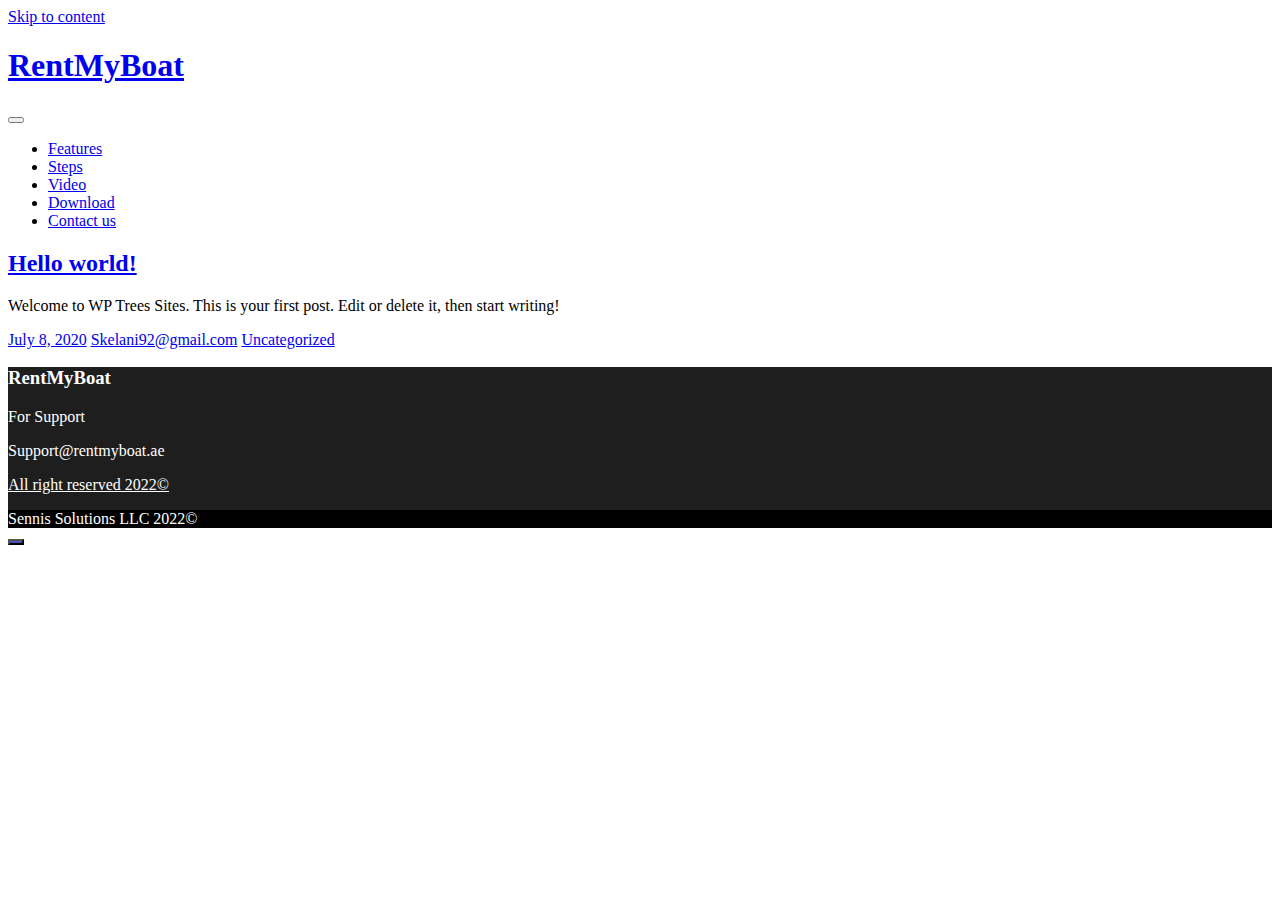
<file: 2020/07/08/index.html>
<!DOCTYPE html>
<html lang="en-US">

<head>
    <meta charset="UTF-8">
    <meta name="viewport" content="width=device-width, initial-scale=1">
    <link rel="profile" href="https://gmpg.org/xfn/11">
	<title>July 8, 2020 &#8211; RentMyBoat</title>
<meta name="robots" content="max-image-preview:large">
<link rel="dns-prefetch" href="//fonts.googleapis.com">
<link rel="dns-prefetch" href="//s.w.org">
<link rel="alternate" type="application/rss+xml" title="RentMyBoat &raquo; Feed" href="https://rentmyboat.ae/feed/">
<link rel="alternate" type="application/rss+xml" title="RentMyBoat &raquo; Comments Feed" href="https://rentmyboat.ae/comments/feed/">
<script type="text/javascript">
window._wpemojiSettings = {"baseUrl":"https:\/\/s.w.org\/images\/core\/emoji\/14.0.0\/72x72\/","ext":".png","svgUrl":"https:\/\/s.w.org\/images\/core\/emoji\/14.0.0\/svg\/","svgExt":".svg","source":{"concatemoji":"https:\/\/rentmyboat.ae\/wp-includes\/js\/wp-emoji-release.min.js?ver=6.0.3"}};
/*! This file is auto-generated */
!function(e,a,t){var n,r,o,i=a.createElement("canvas"),p=i.getContext&&i.getContext("2d");function s(e,t){var a=String.fromCharCode,e=(p.clearRect(0,0,i.width,i.height),p.fillText(a.apply(this,e),0,0),i.toDataURL());return p.clearRect(0,0,i.width,i.height),p.fillText(a.apply(this,t),0,0),e===i.toDataURL()}function c(e){var t=a.createElement("script");t.src=e,t.defer=t.type="text/javascript",a.getElementsByTagName("head")[0].appendChild(t)}for(o=Array("flag","emoji"),t.supports={everything:!0,everythingExceptFlag:!0},r=0;r<o.length;r++)t.supports[o[r]]=function(e){if(!p||!p.fillText)return!1;switch(p.textBaseline="top",p.font="600 32px Arial",e){case"flag":return s([127987,65039,8205,9895,65039],[127987,65039,8203,9895,65039])?!1:!s([55356,56826,55356,56819],[55356,56826,8203,55356,56819])&&!s([55356,57332,56128,56423,56128,56418,56128,56421,56128,56430,56128,56423,56128,56447],[55356,57332,8203,56128,56423,8203,56128,56418,8203,56128,56421,8203,56128,56430,8203,56128,56423,8203,56128,56447]);case"emoji":return!s([129777,127995,8205,129778,127999],[129777,127995,8203,129778,127999])}return!1}(o[r]),t.supports.everything=t.supports.everything&&t.supports[o[r]],"flag"!==o[r]&&(t.supports.everythingExceptFlag=t.supports.everythingExceptFlag&&t.supports[o[r]]);t.supports.everythingExceptFlag=t.supports.everythingExceptFlag&&!t.supports.flag,t.DOMReady=!1,t.readyCallback=function(){t.DOMReady=!0},t.supports.everything||(n=function(){t.readyCallback()},a.addEventListener?(a.addEventListener("DOMContentLoaded",n,!1),e.addEventListener("load",n,!1)):(e.attachEvent("onload",n),a.attachEvent("onreadystatechange",function(){"complete"===a.readyState&&t.readyCallback()})),(e=t.source||{}).concatemoji?c(e.concatemoji):e.wpemoji&&e.twemoji&&(c(e.twemoji),c(e.wpemoji)))}(window,document,window._wpemojiSettings);
</script>
<style type="text/css">img.wp-smiley,
img.emoji {
	display: inline !important;
	border: none !important;
	box-shadow: none !important;
	height: 1em !important;
	width: 1em !important;
	margin: 0 0.07em !important;
	vertical-align: -0.1em !important;
	background: none !important;
	padding: 0 !important;
}</style>
	<link rel="stylesheet" id="wp-block-library-css" href="https://rentmyboat.ae/wp-includes/css/dist/block-library/style.min.css?ver=6.0.3" type="text/css" media="all">
<style id="global-styles-inline-css" type="text/css">body{--wp--preset--color--black: #000000;--wp--preset--color--cyan-bluish-gray: #abb8c3;--wp--preset--color--white: #ffffff;--wp--preset--color--pale-pink: #f78da7;--wp--preset--color--vivid-red: #cf2e2e;--wp--preset--color--luminous-vivid-orange: #ff6900;--wp--preset--color--luminous-vivid-amber: #fcb900;--wp--preset--color--light-green-cyan: #7bdcb5;--wp--preset--color--vivid-green-cyan: #00d084;--wp--preset--color--pale-cyan-blue: #8ed1fc;--wp--preset--color--vivid-cyan-blue: #0693e3;--wp--preset--color--vivid-purple: #9b51e0;--wp--preset--gradient--vivid-cyan-blue-to-vivid-purple: linear-gradient(135deg,rgba(6,147,227,1) 0%,rgb(155,81,224) 100%);--wp--preset--gradient--light-green-cyan-to-vivid-green-cyan: linear-gradient(135deg,rgb(122,220,180) 0%,rgb(0,208,130) 100%);--wp--preset--gradient--luminous-vivid-amber-to-luminous-vivid-orange: linear-gradient(135deg,rgba(252,185,0,1) 0%,rgba(255,105,0,1) 100%);--wp--preset--gradient--luminous-vivid-orange-to-vivid-red: linear-gradient(135deg,rgba(255,105,0,1) 0%,rgb(207,46,46) 100%);--wp--preset--gradient--very-light-gray-to-cyan-bluish-gray: linear-gradient(135deg,rgb(238,238,238) 0%,rgb(169,184,195) 100%);--wp--preset--gradient--cool-to-warm-spectrum: linear-gradient(135deg,rgb(74,234,220) 0%,rgb(151,120,209) 20%,rgb(207,42,186) 40%,rgb(238,44,130) 60%,rgb(251,105,98) 80%,rgb(254,248,76) 100%);--wp--preset--gradient--blush-light-purple: linear-gradient(135deg,rgb(255,206,236) 0%,rgb(152,150,240) 100%);--wp--preset--gradient--blush-bordeaux: linear-gradient(135deg,rgb(254,205,165) 0%,rgb(254,45,45) 50%,rgb(107,0,62) 100%);--wp--preset--gradient--luminous-dusk: linear-gradient(135deg,rgb(255,203,112) 0%,rgb(199,81,192) 50%,rgb(65,88,208) 100%);--wp--preset--gradient--pale-ocean: linear-gradient(135deg,rgb(255,245,203) 0%,rgb(182,227,212) 50%,rgb(51,167,181) 100%);--wp--preset--gradient--electric-grass: linear-gradient(135deg,rgb(202,248,128) 0%,rgb(113,206,126) 100%);--wp--preset--gradient--midnight: linear-gradient(135deg,rgb(2,3,129) 0%,rgb(40,116,252) 100%);--wp--preset--duotone--dark-grayscale: url('#wp-duotone-dark-grayscale');--wp--preset--duotone--grayscale: url('#wp-duotone-grayscale');--wp--preset--duotone--purple-yellow: url('#wp-duotone-purple-yellow');--wp--preset--duotone--blue-red: url('#wp-duotone-blue-red');--wp--preset--duotone--midnight: url('#wp-duotone-midnight');--wp--preset--duotone--magenta-yellow: url('#wp-duotone-magenta-yellow');--wp--preset--duotone--purple-green: url('#wp-duotone-purple-green');--wp--preset--duotone--blue-orange: url('#wp-duotone-blue-orange');--wp--preset--font-size--small: 13px;--wp--preset--font-size--medium: 20px;--wp--preset--font-size--large: 36px;--wp--preset--font-size--x-large: 42px;}.has-black-color{color: var(--wp--preset--color--black) !important;}.has-cyan-bluish-gray-color{color: var(--wp--preset--color--cyan-bluish-gray) !important;}.has-white-color{color: var(--wp--preset--color--white) !important;}.has-pale-pink-color{color: var(--wp--preset--color--pale-pink) !important;}.has-vivid-red-color{color: var(--wp--preset--color--vivid-red) !important;}.has-luminous-vivid-orange-color{color: var(--wp--preset--color--luminous-vivid-orange) !important;}.has-luminous-vivid-amber-color{color: var(--wp--preset--color--luminous-vivid-amber) !important;}.has-light-green-cyan-color{color: var(--wp--preset--color--light-green-cyan) !important;}.has-vivid-green-cyan-color{color: var(--wp--preset--color--vivid-green-cyan) !important;}.has-pale-cyan-blue-color{color: var(--wp--preset--color--pale-cyan-blue) !important;}.has-vivid-cyan-blue-color{color: var(--wp--preset--color--vivid-cyan-blue) !important;}.has-vivid-purple-color{color: var(--wp--preset--color--vivid-purple) !important;}.has-black-background-color{background-color: var(--wp--preset--color--black) !important;}.has-cyan-bluish-gray-background-color{background-color: var(--wp--preset--color--cyan-bluish-gray) !important;}.has-white-background-color{background-color: var(--wp--preset--color--white) !important;}.has-pale-pink-background-color{background-color: var(--wp--preset--color--pale-pink) !important;}.has-vivid-red-background-color{background-color: var(--wp--preset--color--vivid-red) !important;}.has-luminous-vivid-orange-background-color{background-color: var(--wp--preset--color--luminous-vivid-orange) !important;}.has-luminous-vivid-amber-background-color{background-color: var(--wp--preset--color--luminous-vivid-amber) !important;}.has-light-green-cyan-background-color{background-color: var(--wp--preset--color--light-green-cyan) !important;}.has-vivid-green-cyan-background-color{background-color: var(--wp--preset--color--vivid-green-cyan) !important;}.has-pale-cyan-blue-background-color{background-color: var(--wp--preset--color--pale-cyan-blue) !important;}.has-vivid-cyan-blue-background-color{background-color: var(--wp--preset--color--vivid-cyan-blue) !important;}.has-vivid-purple-background-color{background-color: var(--wp--preset--color--vivid-purple) !important;}.has-black-border-color{border-color: var(--wp--preset--color--black) !important;}.has-cyan-bluish-gray-border-color{border-color: var(--wp--preset--color--cyan-bluish-gray) !important;}.has-white-border-color{border-color: var(--wp--preset--color--white) !important;}.has-pale-pink-border-color{border-color: var(--wp--preset--color--pale-pink) !important;}.has-vivid-red-border-color{border-color: var(--wp--preset--color--vivid-red) !important;}.has-luminous-vivid-orange-border-color{border-color: var(--wp--preset--color--luminous-vivid-orange) !important;}.has-luminous-vivid-amber-border-color{border-color: var(--wp--preset--color--luminous-vivid-amber) !important;}.has-light-green-cyan-border-color{border-color: var(--wp--preset--color--light-green-cyan) !important;}.has-vivid-green-cyan-border-color{border-color: var(--wp--preset--color--vivid-green-cyan) !important;}.has-pale-cyan-blue-border-color{border-color: var(--wp--preset--color--pale-cyan-blue) !important;}.has-vivid-cyan-blue-border-color{border-color: var(--wp--preset--color--vivid-cyan-blue) !important;}.has-vivid-purple-border-color{border-color: var(--wp--preset--color--vivid-purple) !important;}.has-vivid-cyan-blue-to-vivid-purple-gradient-background{background: var(--wp--preset--gradient--vivid-cyan-blue-to-vivid-purple) !important;}.has-light-green-cyan-to-vivid-green-cyan-gradient-background{background: var(--wp--preset--gradient--light-green-cyan-to-vivid-green-cyan) !important;}.has-luminous-vivid-amber-to-luminous-vivid-orange-gradient-background{background: var(--wp--preset--gradient--luminous-vivid-amber-to-luminous-vivid-orange) !important;}.has-luminous-vivid-orange-to-vivid-red-gradient-background{background: var(--wp--preset--gradient--luminous-vivid-orange-to-vivid-red) !important;}.has-very-light-gray-to-cyan-bluish-gray-gradient-background{background: var(--wp--preset--gradient--very-light-gray-to-cyan-bluish-gray) !important;}.has-cool-to-warm-spectrum-gradient-background{background: var(--wp--preset--gradient--cool-to-warm-spectrum) !important;}.has-blush-light-purple-gradient-background{background: var(--wp--preset--gradient--blush-light-purple) !important;}.has-blush-bordeaux-gradient-background{background: var(--wp--preset--gradient--blush-bordeaux) !important;}.has-luminous-dusk-gradient-background{background: var(--wp--preset--gradient--luminous-dusk) !important;}.has-pale-ocean-gradient-background{background: var(--wp--preset--gradient--pale-ocean) !important;}.has-electric-grass-gradient-background{background: var(--wp--preset--gradient--electric-grass) !important;}.has-midnight-gradient-background{background: var(--wp--preset--gradient--midnight) !important;}.has-small-font-size{font-size: var(--wp--preset--font-size--small) !important;}.has-medium-font-size{font-size: var(--wp--preset--font-size--medium) !important;}.has-large-font-size{font-size: var(--wp--preset--font-size--large) !important;}.has-x-large-font-size{font-size: var(--wp--preset--font-size--x-large) !important;}</style>
<link rel="stylesheet" id="contact-form-7-css" href="https://rentmyboat.ae/wp-content/plugins/contact-form-7/includes/css/styles.css?ver=5.6.4" type="text/css" media="all">
<link rel="stylesheet" id="bootstrap-css" href="https://rentmyboat.ae/wp-content/themes/primaapp/assets/css/bootstrap.min.css?ver=4.3.1" type="text/css" media="all">
<link rel="stylesheet" id="fontawesome-css" href="https://rentmyboat.ae/wp-content/themes/primaapp/assets/css/font-awesome.min.css?ver=6.0.3" type="text/css" media="all">
<link rel="stylesheet" id="primaapp-fonts-css" href="https://fonts.googleapis.com/css2?family=Poppins%3Awght%40400%3B700%3B800%3B900&#038;display=swap&#038;ver=6.0.3" type="text/css" media="all">
<link rel="stylesheet" id="primaapp-style-css" href="https://rentmyboat.ae/wp-content/themes/primaapp/style.css?ver=1.0" type="text/css" media="all">
<script type="text/javascript" src="https://rentmyboat.ae/wp-includes/js/jquery/jquery.min.js?ver=3.6.0" id="jquery-core-js"></script>
<script type="text/javascript" src="https://rentmyboat.ae/wp-includes/js/jquery/jquery-migrate.min.js?ver=3.3.2" id="jquery-migrate-js"></script>
<link rel="https://api.w.org/" href="https://rentmyboat.ae/wp-json/">
<link rel="EditURI" type="application/rsd+xml" title="RSD" href="https://rentmyboat.ae/xmlrpc.php?rsd">
<link rel="wlwmanifest" type="application/wlwmanifest+xml" href="https://rentmyboat.ae/wp-includes/wlwmanifest.xml"> 
<meta name="generator" content="WordPress 6.0.3">

    <style>.site-header .main-navigation a,
        .site-header.scrolled .main-navigation a ,
        .site-header .menu-toggle.btn {
            color:         }

        #content.site-content .elementor-button-link {
            background-color: #4054b2;
        }

        #content.site-content article .entry-header a:hover,
        #content.site-content article .entry-footer a:hover {
            color: #4054b2        }

        .navbar-nav .nav-item a:not(.dropdown-toggle):hover:after,
        .navbar-nav .nav-item a:not(.dropdown-toggle):focus:after {
            background-color: #4054b2;
        }

        #spec-section .icon span {
            border-bottom: 5px solid #4054b2;
        }

        .video .video-box a .icon:before {
            background-color: rgba(64,84,178,0.7)        }

        .video .video-box a .icon i {
            background-color: rgba(64,84,178,1)        }

        #contact-section h2:after {
            background-color: #4054b2;
        }


        .wpcf7-submit {
            background-color: #4054b2;
        }

        body.error404 .site-content {
            background-color: #4054b2;
        }

        footer.site-footer {
            background-color: #1e1e1e;
        }

        .comment-form .submit {
            background-color: #4054b2;
        }
        footer.site-footer,
        footer.site-footer a{
            color: #ffffff;
        }



        footer.site-footer .site-info {
            background-color: #000000;
        }

        #backToTop {
            background-color: #4054b2;
        }</style>
<link rel="icon" href="https://rentmyboat.ae/wp-content/uploads/2022/10/LOGO-RENT-MY-BOAT-Copy-150x150.png" sizes="32x32">
<link rel="icon" href="https://rentmyboat.ae/wp-content/uploads/2022/10/LOGO-RENT-MY-BOAT-Copy-300x300.png" sizes="192x192">
<link rel="apple-touch-icon" href="https://rentmyboat.ae/wp-content/uploads/2022/10/LOGO-RENT-MY-BOAT-Copy-300x300.png">
<meta name="msapplication-TileImage" content="https://rentmyboat.ae/wp-content/uploads/2022/10/LOGO-RENT-MY-BOAT-Copy-300x300.png">

</head>

<body class="archive date hfeed no-sidebar elementor-default elementor-kit-7">
<svg xmlns="http://www.w3.org/2000/svg" viewbox="0 0 0 0" width="0" height="0" focusable="false" role="none" style="visibility: hidden; position: absolute; left: -9999px; overflow: hidden;"><defs><filter id="wp-duotone-dark-grayscale"><fecolormatrix color-interpolation-filters="sRGB" type="matrix" values=" .299 .587 .114 0 0 .299 .587 .114 0 0 .299 .587 .114 0 0 .299 .587 .114 0 0 "></fecolormatrix><fecomponenttransfer color-interpolation-filters="sRGB"><fefuncr type="table" tablevalues="0 0.49803921568627"></fefuncr><fefuncg type="table" tablevalues="0 0.49803921568627"></fefuncg><fefuncb type="table" tablevalues="0 0.49803921568627"></fefuncb><fefunca type="table" tablevalues="1 1"></fefunca></fecomponenttransfer><fecomposite in2="SourceGraphic" operator="in"></fecomposite></filter></defs></svg><svg xmlns="http://www.w3.org/2000/svg" viewbox="0 0 0 0" width="0" height="0" focusable="false" role="none" style="visibility: hidden; position: absolute; left: -9999px; overflow: hidden;"><defs><filter id="wp-duotone-grayscale"><fecolormatrix color-interpolation-filters="sRGB" type="matrix" values=" .299 .587 .114 0 0 .299 .587 .114 0 0 .299 .587 .114 0 0 .299 .587 .114 0 0 "></fecolormatrix><fecomponenttransfer color-interpolation-filters="sRGB"><fefuncr type="table" tablevalues="0 1"></fefuncr><fefuncg type="table" tablevalues="0 1"></fefuncg><fefuncb type="table" tablevalues="0 1"></fefuncb><fefunca type="table" tablevalues="1 1"></fefunca></fecomponenttransfer><fecomposite in2="SourceGraphic" operator="in"></fecomposite></filter></defs></svg><svg xmlns="http://www.w3.org/2000/svg" viewbox="0 0 0 0" width="0" height="0" focusable="false" role="none" style="visibility: hidden; position: absolute; left: -9999px; overflow: hidden;"><defs><filter id="wp-duotone-purple-yellow"><fecolormatrix color-interpolation-filters="sRGB" type="matrix" values=" .299 .587 .114 0 0 .299 .587 .114 0 0 .299 .587 .114 0 0 .299 .587 .114 0 0 "></fecolormatrix><fecomponenttransfer color-interpolation-filters="sRGB"><fefuncr type="table" tablevalues="0.54901960784314 0.98823529411765"></fefuncr><fefuncg type="table" tablevalues="0 1"></fefuncg><fefuncb type="table" tablevalues="0.71764705882353 0.25490196078431"></fefuncb><fefunca type="table" tablevalues="1 1"></fefunca></fecomponenttransfer><fecomposite in2="SourceGraphic" operator="in"></fecomposite></filter></defs></svg><svg xmlns="http://www.w3.org/2000/svg" viewbox="0 0 0 0" width="0" height="0" focusable="false" role="none" style="visibility: hidden; position: absolute; left: -9999px; overflow: hidden;"><defs><filter id="wp-duotone-blue-red"><fecolormatrix color-interpolation-filters="sRGB" type="matrix" values=" .299 .587 .114 0 0 .299 .587 .114 0 0 .299 .587 .114 0 0 .299 .587 .114 0 0 "></fecolormatrix><fecomponenttransfer color-interpolation-filters="sRGB"><fefuncr type="table" tablevalues="0 1"></fefuncr><fefuncg type="table" tablevalues="0 0.27843137254902"></fefuncg><fefuncb type="table" tablevalues="0.5921568627451 0.27843137254902"></fefuncb><fefunca type="table" tablevalues="1 1"></fefunca></fecomponenttransfer><fecomposite in2="SourceGraphic" operator="in"></fecomposite></filter></defs></svg><svg xmlns="http://www.w3.org/2000/svg" viewbox="0 0 0 0" width="0" height="0" focusable="false" role="none" style="visibility: hidden; position: absolute; left: -9999px; overflow: hidden;"><defs><filter id="wp-duotone-midnight"><fecolormatrix color-interpolation-filters="sRGB" type="matrix" values=" .299 .587 .114 0 0 .299 .587 .114 0 0 .299 .587 .114 0 0 .299 .587 .114 0 0 "></fecolormatrix><fecomponenttransfer color-interpolation-filters="sRGB"><fefuncr type="table" tablevalues="0 0"></fefuncr><fefuncg type="table" tablevalues="0 0.64705882352941"></fefuncg><fefuncb type="table" tablevalues="0 1"></fefuncb><fefunca type="table" tablevalues="1 1"></fefunca></fecomponenttransfer><fecomposite in2="SourceGraphic" operator="in"></fecomposite></filter></defs></svg><svg xmlns="http://www.w3.org/2000/svg" viewbox="0 0 0 0" width="0" height="0" focusable="false" role="none" style="visibility: hidden; position: absolute; left: -9999px; overflow: hidden;"><defs><filter id="wp-duotone-magenta-yellow"><fecolormatrix color-interpolation-filters="sRGB" type="matrix" values=" .299 .587 .114 0 0 .299 .587 .114 0 0 .299 .587 .114 0 0 .299 .587 .114 0 0 "></fecolormatrix><fecomponenttransfer color-interpolation-filters="sRGB"><fefuncr type="table" tablevalues="0.78039215686275 1"></fefuncr><fefuncg type="table" tablevalues="0 0.94901960784314"></fefuncg><fefuncb type="table" tablevalues="0.35294117647059 0.47058823529412"></fefuncb><fefunca type="table" tablevalues="1 1"></fefunca></fecomponenttransfer><fecomposite in2="SourceGraphic" operator="in"></fecomposite></filter></defs></svg><svg xmlns="http://www.w3.org/2000/svg" viewbox="0 0 0 0" width="0" height="0" focusable="false" role="none" style="visibility: hidden; position: absolute; left: -9999px; overflow: hidden;"><defs><filter id="wp-duotone-purple-green"><fecolormatrix color-interpolation-filters="sRGB" type="matrix" values=" .299 .587 .114 0 0 .299 .587 .114 0 0 .299 .587 .114 0 0 .299 .587 .114 0 0 "></fecolormatrix><fecomponenttransfer color-interpolation-filters="sRGB"><fefuncr type="table" tablevalues="0.65098039215686 0.40392156862745"></fefuncr><fefuncg type="table" tablevalues="0 1"></fefuncg><fefuncb type="table" tablevalues="0.44705882352941 0.4"></fefuncb><fefunca type="table" tablevalues="1 1"></fefunca></fecomponenttransfer><fecomposite in2="SourceGraphic" operator="in"></fecomposite></filter></defs></svg><svg xmlns="http://www.w3.org/2000/svg" viewbox="0 0 0 0" width="0" height="0" focusable="false" role="none" style="visibility: hidden; position: absolute; left: -9999px; overflow: hidden;"><defs><filter id="wp-duotone-blue-orange"><fecolormatrix color-interpolation-filters="sRGB" type="matrix" values=" .299 .587 .114 0 0 .299 .587 .114 0 0 .299 .587 .114 0 0 .299 .587 .114 0 0 "></fecolormatrix><fecomponenttransfer color-interpolation-filters="sRGB"><fefuncr type="table" tablevalues="0.098039215686275 1"></fefuncr><fefuncg type="table" tablevalues="0 0.66274509803922"></fefuncg><fefuncb type="table" tablevalues="0.84705882352941 0.41960784313725"></fefuncb><fefunca type="table" tablevalues="1 1"></fefunca></fecomponenttransfer><fecomposite in2="SourceGraphic" operator="in"></fecomposite></filter></defs></svg><div id="page" class="site">
    <a class="skip-link screen-reader-text" href="#content">Skip to content</a>
    <header id="masthead" class="site-header">
        <div class="container">
            <div class="row">
                <div class="col-md-4 col-9">
                    <div class="site-branding">
                        <h1 class="site-title">
                            <a href="https://rentmyboat.ae/" rel="home">
								RentMyBoat                            </a>
                        </h1>
						                    </div>
<!-- .site-branding -->
                </div>
                <div class="col-md-8 col-3 justify-content-end">
                    <nav id="site-navigation" class="main-navigation">
                        <button class="menu-toggle btn" aria-controls="primary-menu" aria-expanded="false">
                            <i class="fa fa-bars" aria-hidden="true"></i>
                        </button>
						<div class="menu-menu-1-container"><ul id="primary-menu" class="menu">
<li id="menu-item-34" class="menu-item menu-item-type-custom menu-item-object-custom menu-item-34"><a href="https://rentmyboat.ae/#spec-section">Features</a></li>
<li id="menu-item-35" class="menu-item menu-item-type-custom menu-item-object-custom menu-item-35"><a href="https://rentmyboat.ae/#steps-section">Steps</a></li>
<li id="menu-item-36" class="menu-item menu-item-type-custom menu-item-object-custom menu-item-36"><a href="https://rentmyboat.ae/#video-section">Video</a></li>
<li id="menu-item-37" class="menu-item menu-item-type-custom menu-item-object-custom menu-item-37"><a href="https://rentmyboat.ae/#download-section">Download</a></li>
<li id="menu-item-38" class="menu-item menu-item-type-custom menu-item-object-custom menu-item-38"><a href="https://rentmyboat.ae/#contact-section">Contact us</a></li>
</ul></div>                    </nav><!-- #site-navigation -->
                </div>
            </div>
        </div>
    </header><!-- #masthead -->

    <div id="content" class="site-content">
    <div id="primary" class="content-area">
        <main id="main" class="site-main">
            <div class="container">
                <div class="row">
                    <div class="col-md-8 offset-md-2">

                        
<article id="post-156" class="post-156 post type-post status-publish format-standard hentry category-uncategorized">
	<header class="entry-header">
		<h2 class="entry-title"><a href="https://rentmyboat.ae/hello-world-2/" rel="bookmark">Hello world!</a></h2>	</header><!-- .entry-header -->

		<div class="entry-content">
		<p>Welcome to WP Trees Sites. This is your first post. Edit or delete it, then start writing!</p>
	</div>
<!-- .entry-content -->

	<footer class="entry-footer">
		<span class="posted-on"><i class="fa fa-calendar" aria-hidden="true"></i> <a href="https://rentmyboat.ae/2020/07/08/" rel="bookmark"><time class="entry-date published updated" datetime="2020-07-08T10:19:18+04:00">July 8, 2020</time></a></span><span class="byline"> <i class="fa fa-user" aria-hidden="true"></i> <span class="author vcard"><a class="url fn n" href="https://rentmyboat.ae/author/skelani92gmail-com/">Skelani92@gmail.com</a></span></span><span class="cat-links"><i class="fa fa-archive" aria-hidden="true"></i> <a href="https://rentmyboat.ae/category/uncategorized/" rel="category tag">Uncategorized</a></span>	</footer><!-- .entry-footer -->
</article><!-- #post-156 -->                    </div>
                </div>
            </div>
        </main><!-- #main -->
    </div>
<!-- #primary -->


</div>
<!-- #content -->


<footer id="colophon" class="site-footer">
	<div class="container">
		<div class="main-footer-container">
			<div class="row justify-content-between">
				<div class="col-md-6">
																<h3 class="logo-text">RentMyBoat						</h3>
														</div>
				<div class="col-md-6">
					<div class="footer-details-container">
						For Support                        						<p>
							<a>Support@rentmyboat.ae</a>
						</p>
                        						<p>
							<a href="https://sennissolutions.ae/">All right reserved 2022©</a>
						</p>
                        					</div>
				</div>
			</div>
		</div>
	</div>
	<div class="site-info">
		<div class="container">
			<div class="row">
				<div class="col-md-12 text-center">
					Sennis Solutions LLC 2022©				</div>
			</div>
		</div>
	</div>
<!-- .site-info -->
</footer><!-- #colophon -->
</div>
<!-- #page -->

<script type="text/javascript" src="https://rentmyboat.ae/wp-content/plugins/contact-form-7/includes/swv/js/index.js?ver=5.6.4" id="swv-js"></script>
<script type="text/javascript" id="contact-form-7-js-extra">
/* <![CDATA[ */
var wpcf7 = {"api":{"root":"https:\/\/rentmyboat.ae\/wp-json\/","namespace":"contact-form-7\/v1"}};
/* ]]> */
</script>
<script type="text/javascript" src="https://rentmyboat.ae/wp-content/plugins/contact-form-7/includes/js/index.js?ver=5.6.4" id="contact-form-7-js"></script>
<script type="text/javascript" src="https://rentmyboat.ae/wp-content/themes/primaapp/assets/js/bootstrap.min.js?ver=4.3.1" id="bootstrap-js-js"></script>
<script type="text/javascript" src="https://rentmyboat.ae/wp-content/themes/primaapp/assets/js/navigation.js?ver=1.0" id="navigation-js"></script>
<script type="text/javascript" src="https://rentmyboat.ae/wp-content/themes/primaapp/assets/js/primaapp.js?ver=1.0" id="primaapp-js"></script>
<button id="backToTop" title="Go to top"><i class="fa fa-caret-up"></i>
</button>

</body>

</html>
</file>
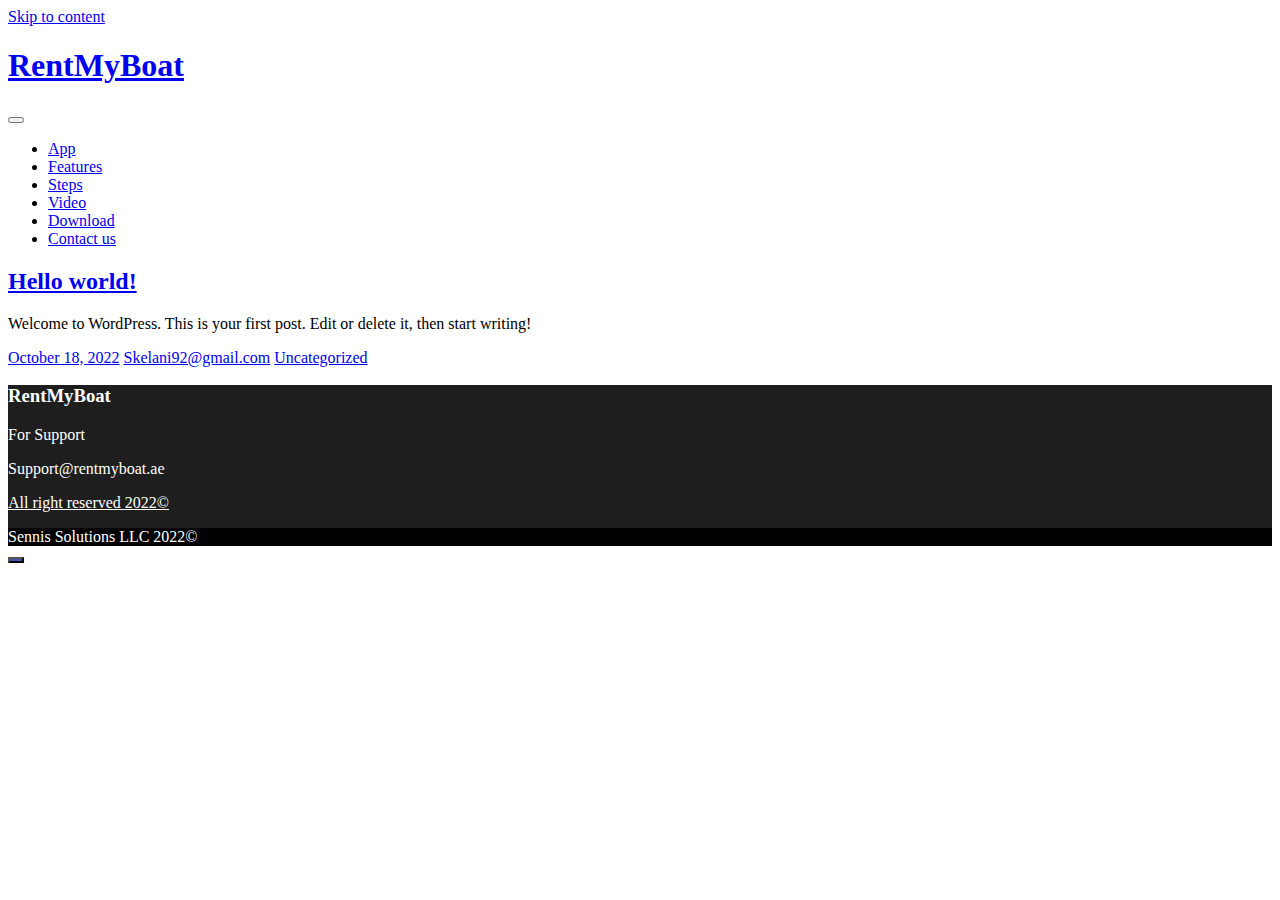
<file: 2022/10/18/index.html>
<!DOCTYPE html>
<html lang="en-US">

<head>
    <meta charset="UTF-8">
    <meta name="viewport" content="width=device-width, initial-scale=1">
    <link rel="profile" href="https://gmpg.org/xfn/11">
	<title>October 18, 2022 &#8211; RentMyBoat</title>
<meta name="robots" content="max-image-preview:large">
<link rel="dns-prefetch" href="//fonts.googleapis.com">
<link rel="dns-prefetch" href="//s.w.org">
<link rel="alternate" type="application/rss+xml" title="RentMyBoat &raquo; Feed" href="https://rentmyboat.ae/feed/">
<link rel="alternate" type="application/rss+xml" title="RentMyBoat &raquo; Comments Feed" href="https://rentmyboat.ae/comments/feed/">
<script type="text/javascript">
window._wpemojiSettings = {"baseUrl":"https:\/\/s.w.org\/images\/core\/emoji\/14.0.0\/72x72\/","ext":".png","svgUrl":"https:\/\/s.w.org\/images\/core\/emoji\/14.0.0\/svg\/","svgExt":".svg","source":{"concatemoji":"https:\/\/rentmyboat.ae\/wp-includes\/js\/wp-emoji-release.min.js?ver=6.0.3"}};
/*! This file is auto-generated */
!function(e,a,t){var n,r,o,i=a.createElement("canvas"),p=i.getContext&&i.getContext("2d");function s(e,t){var a=String.fromCharCode,e=(p.clearRect(0,0,i.width,i.height),p.fillText(a.apply(this,e),0,0),i.toDataURL());return p.clearRect(0,0,i.width,i.height),p.fillText(a.apply(this,t),0,0),e===i.toDataURL()}function c(e){var t=a.createElement("script");t.src=e,t.defer=t.type="text/javascript",a.getElementsByTagName("head")[0].appendChild(t)}for(o=Array("flag","emoji"),t.supports={everything:!0,everythingExceptFlag:!0},r=0;r<o.length;r++)t.supports[o[r]]=function(e){if(!p||!p.fillText)return!1;switch(p.textBaseline="top",p.font="600 32px Arial",e){case"flag":return s([127987,65039,8205,9895,65039],[127987,65039,8203,9895,65039])?!1:!s([55356,56826,55356,56819],[55356,56826,8203,55356,56819])&&!s([55356,57332,56128,56423,56128,56418,56128,56421,56128,56430,56128,56423,56128,56447],[55356,57332,8203,56128,56423,8203,56128,56418,8203,56128,56421,8203,56128,56430,8203,56128,56423,8203,56128,56447]);case"emoji":return!s([129777,127995,8205,129778,127999],[129777,127995,8203,129778,127999])}return!1}(o[r]),t.supports.everything=t.supports.everything&&t.supports[o[r]],"flag"!==o[r]&&(t.supports.everythingExceptFlag=t.supports.everythingExceptFlag&&t.supports[o[r]]);t.supports.everythingExceptFlag=t.supports.everythingExceptFlag&&!t.supports.flag,t.DOMReady=!1,t.readyCallback=function(){t.DOMReady=!0},t.supports.everything||(n=function(){t.readyCallback()},a.addEventListener?(a.addEventListener("DOMContentLoaded",n,!1),e.addEventListener("load",n,!1)):(e.attachEvent("onload",n),a.attachEvent("onreadystatechange",function(){"complete"===a.readyState&&t.readyCallback()})),(e=t.source||{}).concatemoji?c(e.concatemoji):e.wpemoji&&e.twemoji&&(c(e.twemoji),c(e.wpemoji)))}(window,document,window._wpemojiSettings);
</script>
<style type="text/css">img.wp-smiley,
img.emoji {
	display: inline !important;
	border: none !important;
	box-shadow: none !important;
	height: 1em !important;
	width: 1em !important;
	margin: 0 0.07em !important;
	vertical-align: -0.1em !important;
	background: none !important;
	padding: 0 !important;
}</style>
	<link rel="stylesheet" id="wp-block-library-css" href="https://rentmyboat.ae/wp-includes/css/dist/block-library/style.min.css?ver=6.0.3" type="text/css" media="all">
<style id="global-styles-inline-css" type="text/css">body{--wp--preset--color--black: #000000;--wp--preset--color--cyan-bluish-gray: #abb8c3;--wp--preset--color--white: #ffffff;--wp--preset--color--pale-pink: #f78da7;--wp--preset--color--vivid-red: #cf2e2e;--wp--preset--color--luminous-vivid-orange: #ff6900;--wp--preset--color--luminous-vivid-amber: #fcb900;--wp--preset--color--light-green-cyan: #7bdcb5;--wp--preset--color--vivid-green-cyan: #00d084;--wp--preset--color--pale-cyan-blue: #8ed1fc;--wp--preset--color--vivid-cyan-blue: #0693e3;--wp--preset--color--vivid-purple: #9b51e0;--wp--preset--gradient--vivid-cyan-blue-to-vivid-purple: linear-gradient(135deg,rgba(6,147,227,1) 0%,rgb(155,81,224) 100%);--wp--preset--gradient--light-green-cyan-to-vivid-green-cyan: linear-gradient(135deg,rgb(122,220,180) 0%,rgb(0,208,130) 100%);--wp--preset--gradient--luminous-vivid-amber-to-luminous-vivid-orange: linear-gradient(135deg,rgba(252,185,0,1) 0%,rgba(255,105,0,1) 100%);--wp--preset--gradient--luminous-vivid-orange-to-vivid-red: linear-gradient(135deg,rgba(255,105,0,1) 0%,rgb(207,46,46) 100%);--wp--preset--gradient--very-light-gray-to-cyan-bluish-gray: linear-gradient(135deg,rgb(238,238,238) 0%,rgb(169,184,195) 100%);--wp--preset--gradient--cool-to-warm-spectrum: linear-gradient(135deg,rgb(74,234,220) 0%,rgb(151,120,209) 20%,rgb(207,42,186) 40%,rgb(238,44,130) 60%,rgb(251,105,98) 80%,rgb(254,248,76) 100%);--wp--preset--gradient--blush-light-purple: linear-gradient(135deg,rgb(255,206,236) 0%,rgb(152,150,240) 100%);--wp--preset--gradient--blush-bordeaux: linear-gradient(135deg,rgb(254,205,165) 0%,rgb(254,45,45) 50%,rgb(107,0,62) 100%);--wp--preset--gradient--luminous-dusk: linear-gradient(135deg,rgb(255,203,112) 0%,rgb(199,81,192) 50%,rgb(65,88,208) 100%);--wp--preset--gradient--pale-ocean: linear-gradient(135deg,rgb(255,245,203) 0%,rgb(182,227,212) 50%,rgb(51,167,181) 100%);--wp--preset--gradient--electric-grass: linear-gradient(135deg,rgb(202,248,128) 0%,rgb(113,206,126) 100%);--wp--preset--gradient--midnight: linear-gradient(135deg,rgb(2,3,129) 0%,rgb(40,116,252) 100%);--wp--preset--duotone--dark-grayscale: url('#wp-duotone-dark-grayscale');--wp--preset--duotone--grayscale: url('#wp-duotone-grayscale');--wp--preset--duotone--purple-yellow: url('#wp-duotone-purple-yellow');--wp--preset--duotone--blue-red: url('#wp-duotone-blue-red');--wp--preset--duotone--midnight: url('#wp-duotone-midnight');--wp--preset--duotone--magenta-yellow: url('#wp-duotone-magenta-yellow');--wp--preset--duotone--purple-green: url('#wp-duotone-purple-green');--wp--preset--duotone--blue-orange: url('#wp-duotone-blue-orange');--wp--preset--font-size--small: 13px;--wp--preset--font-size--medium: 20px;--wp--preset--font-size--large: 36px;--wp--preset--font-size--x-large: 42px;}.has-black-color{color: var(--wp--preset--color--black) !important;}.has-cyan-bluish-gray-color{color: var(--wp--preset--color--cyan-bluish-gray) !important;}.has-white-color{color: var(--wp--preset--color--white) !important;}.has-pale-pink-color{color: var(--wp--preset--color--pale-pink) !important;}.has-vivid-red-color{color: var(--wp--preset--color--vivid-red) !important;}.has-luminous-vivid-orange-color{color: var(--wp--preset--color--luminous-vivid-orange) !important;}.has-luminous-vivid-amber-color{color: var(--wp--preset--color--luminous-vivid-amber) !important;}.has-light-green-cyan-color{color: var(--wp--preset--color--light-green-cyan) !important;}.has-vivid-green-cyan-color{color: var(--wp--preset--color--vivid-green-cyan) !important;}.has-pale-cyan-blue-color{color: var(--wp--preset--color--pale-cyan-blue) !important;}.has-vivid-cyan-blue-color{color: var(--wp--preset--color--vivid-cyan-blue) !important;}.has-vivid-purple-color{color: var(--wp--preset--color--vivid-purple) !important;}.has-black-background-color{background-color: var(--wp--preset--color--black) !important;}.has-cyan-bluish-gray-background-color{background-color: var(--wp--preset--color--cyan-bluish-gray) !important;}.has-white-background-color{background-color: var(--wp--preset--color--white) !important;}.has-pale-pink-background-color{background-color: var(--wp--preset--color--pale-pink) !important;}.has-vivid-red-background-color{background-color: var(--wp--preset--color--vivid-red) !important;}.has-luminous-vivid-orange-background-color{background-color: var(--wp--preset--color--luminous-vivid-orange) !important;}.has-luminous-vivid-amber-background-color{background-color: var(--wp--preset--color--luminous-vivid-amber) !important;}.has-light-green-cyan-background-color{background-color: var(--wp--preset--color--light-green-cyan) !important;}.has-vivid-green-cyan-background-color{background-color: var(--wp--preset--color--vivid-green-cyan) !important;}.has-pale-cyan-blue-background-color{background-color: var(--wp--preset--color--pale-cyan-blue) !important;}.has-vivid-cyan-blue-background-color{background-color: var(--wp--preset--color--vivid-cyan-blue) !important;}.has-vivid-purple-background-color{background-color: var(--wp--preset--color--vivid-purple) !important;}.has-black-border-color{border-color: var(--wp--preset--color--black) !important;}.has-cyan-bluish-gray-border-color{border-color: var(--wp--preset--color--cyan-bluish-gray) !important;}.has-white-border-color{border-color: var(--wp--preset--color--white) !important;}.has-pale-pink-border-color{border-color: var(--wp--preset--color--pale-pink) !important;}.has-vivid-red-border-color{border-color: var(--wp--preset--color--vivid-red) !important;}.has-luminous-vivid-orange-border-color{border-color: var(--wp--preset--color--luminous-vivid-orange) !important;}.has-luminous-vivid-amber-border-color{border-color: var(--wp--preset--color--luminous-vivid-amber) !important;}.has-light-green-cyan-border-color{border-color: var(--wp--preset--color--light-green-cyan) !important;}.has-vivid-green-cyan-border-color{border-color: var(--wp--preset--color--vivid-green-cyan) !important;}.has-pale-cyan-blue-border-color{border-color: var(--wp--preset--color--pale-cyan-blue) !important;}.has-vivid-cyan-blue-border-color{border-color: var(--wp--preset--color--vivid-cyan-blue) !important;}.has-vivid-purple-border-color{border-color: var(--wp--preset--color--vivid-purple) !important;}.has-vivid-cyan-blue-to-vivid-purple-gradient-background{background: var(--wp--preset--gradient--vivid-cyan-blue-to-vivid-purple) !important;}.has-light-green-cyan-to-vivid-green-cyan-gradient-background{background: var(--wp--preset--gradient--light-green-cyan-to-vivid-green-cyan) !important;}.has-luminous-vivid-amber-to-luminous-vivid-orange-gradient-background{background: var(--wp--preset--gradient--luminous-vivid-amber-to-luminous-vivid-orange) !important;}.has-luminous-vivid-orange-to-vivid-red-gradient-background{background: var(--wp--preset--gradient--luminous-vivid-orange-to-vivid-red) !important;}.has-very-light-gray-to-cyan-bluish-gray-gradient-background{background: var(--wp--preset--gradient--very-light-gray-to-cyan-bluish-gray) !important;}.has-cool-to-warm-spectrum-gradient-background{background: var(--wp--preset--gradient--cool-to-warm-spectrum) !important;}.has-blush-light-purple-gradient-background{background: var(--wp--preset--gradient--blush-light-purple) !important;}.has-blush-bordeaux-gradient-background{background: var(--wp--preset--gradient--blush-bordeaux) !important;}.has-luminous-dusk-gradient-background{background: var(--wp--preset--gradient--luminous-dusk) !important;}.has-pale-ocean-gradient-background{background: var(--wp--preset--gradient--pale-ocean) !important;}.has-electric-grass-gradient-background{background: var(--wp--preset--gradient--electric-grass) !important;}.has-midnight-gradient-background{background: var(--wp--preset--gradient--midnight) !important;}.has-small-font-size{font-size: var(--wp--preset--font-size--small) !important;}.has-medium-font-size{font-size: var(--wp--preset--font-size--medium) !important;}.has-large-font-size{font-size: var(--wp--preset--font-size--large) !important;}.has-x-large-font-size{font-size: var(--wp--preset--font-size--x-large) !important;}</style>
<link rel="stylesheet" id="contact-form-7-css" href="https://rentmyboat.ae/wp-content/plugins/contact-form-7/includes/css/styles.css?ver=5.6.4" type="text/css" media="all">
<link rel="stylesheet" id="bootstrap-css" href="https://rentmyboat.ae/wp-content/themes/primaapp/assets/css/bootstrap.min.css?ver=4.3.1" type="text/css" media="all">
<link rel="stylesheet" id="fontawesome-css" href="https://rentmyboat.ae/wp-content/themes/primaapp/assets/css/font-awesome.min.css?ver=6.0.3" type="text/css" media="all">
<link rel="stylesheet" id="primaapp-fonts-css" href="https://fonts.googleapis.com/css2?family=Poppins%3Awght%40400%3B700%3B800%3B900&#038;display=swap&#038;ver=6.0.3" type="text/css" media="all">
<link rel="stylesheet" id="primaapp-style-css" href="https://rentmyboat.ae/wp-content/themes/primaapp/style.css?ver=1.0" type="text/css" media="all">
<script type="text/javascript" src="https://rentmyboat.ae/wp-includes/js/jquery/jquery.min.js?ver=3.6.0" id="jquery-core-js"></script>
<script type="text/javascript" src="https://rentmyboat.ae/wp-includes/js/jquery/jquery-migrate.min.js?ver=3.3.2" id="jquery-migrate-js"></script>
<link rel="https://api.w.org/" href="https://rentmyboat.ae/wp-json/">
<link rel="EditURI" type="application/rsd+xml" title="RSD" href="https://rentmyboat.ae/xmlrpc.php?rsd">
<link rel="wlwmanifest" type="application/wlwmanifest+xml" href="https://rentmyboat.ae/wp-includes/wlwmanifest.xml"> 
<meta name="generator" content="WordPress 6.0.3">

    <style>.site-header .main-navigation a,
        .site-header.scrolled .main-navigation a ,
        .site-header .menu-toggle.btn {
            color:         }

        #content.site-content .elementor-button-link {
            background-color: #4054b2;
        }

        #content.site-content article .entry-header a:hover,
        #content.site-content article .entry-footer a:hover {
            color: #4054b2        }

        .navbar-nav .nav-item a:not(.dropdown-toggle):hover:after,
        .navbar-nav .nav-item a:not(.dropdown-toggle):focus:after {
            background-color: #4054b2;
        }

        #spec-section .icon span {
            border-bottom: 5px solid #4054b2;
        }

        .video .video-box a .icon:before {
            background-color: rgba(64,84,178,0.7)        }

        .video .video-box a .icon i {
            background-color: rgba(64,84,178,1)        }

        #contact-section h2:after {
            background-color: #4054b2;
        }


        .wpcf7-submit {
            background-color: #4054b2;
        }

        body.error404 .site-content {
            background-color: #4054b2;
        }

        footer.site-footer {
            background-color: #1e1e1e;
        }

        .comment-form .submit {
            background-color: #4054b2;
        }
        footer.site-footer,
        footer.site-footer a{
            color: #ffffff;
        }



        footer.site-footer .site-info {
            background-color: #000000;
        }

        #backToTop {
            background-color: #4054b2;
        }</style>
<link rel="icon" href="https://rentmyboat.ae/wp-content/uploads/2022/10/LOGO-RENT-MY-BOAT-Copy-150x150.png" sizes="32x32">
<link rel="icon" href="https://rentmyboat.ae/wp-content/uploads/2022/10/LOGO-RENT-MY-BOAT-Copy-300x300.png" sizes="192x192">
<link rel="apple-touch-icon" href="https://rentmyboat.ae/wp-content/uploads/2022/10/LOGO-RENT-MY-BOAT-Copy-300x300.png">
<meta name="msapplication-TileImage" content="https://rentmyboat.ae/wp-content/uploads/2022/10/LOGO-RENT-MY-BOAT-Copy-300x300.png">

</head>

<body class="archive date hfeed no-sidebar elementor-default elementor-kit-7">
<svg xmlns="http://www.w3.org/2000/svg" viewbox="0 0 0 0" width="0" height="0" focusable="false" role="none" style="visibility: hidden; position: absolute; left: -9999px; overflow: hidden;"><defs><filter id="wp-duotone-dark-grayscale"><fecolormatrix color-interpolation-filters="sRGB" type="matrix" values=" .299 .587 .114 0 0 .299 .587 .114 0 0 .299 .587 .114 0 0 .299 .587 .114 0 0 "></fecolormatrix><fecomponenttransfer color-interpolation-filters="sRGB"><fefuncr type="table" tablevalues="0 0.49803921568627"></fefuncr><fefuncg type="table" tablevalues="0 0.49803921568627"></fefuncg><fefuncb type="table" tablevalues="0 0.49803921568627"></fefuncb><fefunca type="table" tablevalues="1 1"></fefunca></fecomponenttransfer><fecomposite in2="SourceGraphic" operator="in"></fecomposite></filter></defs></svg><svg xmlns="http://www.w3.org/2000/svg" viewbox="0 0 0 0" width="0" height="0" focusable="false" role="none" style="visibility: hidden; position: absolute; left: -9999px; overflow: hidden;"><defs><filter id="wp-duotone-grayscale"><fecolormatrix color-interpolation-filters="sRGB" type="matrix" values=" .299 .587 .114 0 0 .299 .587 .114 0 0 .299 .587 .114 0 0 .299 .587 .114 0 0 "></fecolormatrix><fecomponenttransfer color-interpolation-filters="sRGB"><fefuncr type="table" tablevalues="0 1"></fefuncr><fefuncg type="table" tablevalues="0 1"></fefuncg><fefuncb type="table" tablevalues="0 1"></fefuncb><fefunca type="table" tablevalues="1 1"></fefunca></fecomponenttransfer><fecomposite in2="SourceGraphic" operator="in"></fecomposite></filter></defs></svg><svg xmlns="http://www.w3.org/2000/svg" viewbox="0 0 0 0" width="0" height="0" focusable="false" role="none" style="visibility: hidden; position: absolute; left: -9999px; overflow: hidden;"><defs><filter id="wp-duotone-purple-yellow"><fecolormatrix color-interpolation-filters="sRGB" type="matrix" values=" .299 .587 .114 0 0 .299 .587 .114 0 0 .299 .587 .114 0 0 .299 .587 .114 0 0 "></fecolormatrix><fecomponenttransfer color-interpolation-filters="sRGB"><fefuncr type="table" tablevalues="0.54901960784314 0.98823529411765"></fefuncr><fefuncg type="table" tablevalues="0 1"></fefuncg><fefuncb type="table" tablevalues="0.71764705882353 0.25490196078431"></fefuncb><fefunca type="table" tablevalues="1 1"></fefunca></fecomponenttransfer><fecomposite in2="SourceGraphic" operator="in"></fecomposite></filter></defs></svg><svg xmlns="http://www.w3.org/2000/svg" viewbox="0 0 0 0" width="0" height="0" focusable="false" role="none" style="visibility: hidden; position: absolute; left: -9999px; overflow: hidden;"><defs><filter id="wp-duotone-blue-red"><fecolormatrix color-interpolation-filters="sRGB" type="matrix" values=" .299 .587 .114 0 0 .299 .587 .114 0 0 .299 .587 .114 0 0 .299 .587 .114 0 0 "></fecolormatrix><fecomponenttransfer color-interpolation-filters="sRGB"><fefuncr type="table" tablevalues="0 1"></fefuncr><fefuncg type="table" tablevalues="0 0.27843137254902"></fefuncg><fefuncb type="table" tablevalues="0.5921568627451 0.27843137254902"></fefuncb><fefunca type="table" tablevalues="1 1"></fefunca></fecomponenttransfer><fecomposite in2="SourceGraphic" operator="in"></fecomposite></filter></defs></svg><svg xmlns="http://www.w3.org/2000/svg" viewbox="0 0 0 0" width="0" height="0" focusable="false" role="none" style="visibility: hidden; position: absolute; left: -9999px; overflow: hidden;"><defs><filter id="wp-duotone-midnight"><fecolormatrix color-interpolation-filters="sRGB" type="matrix" values=" .299 .587 .114 0 0 .299 .587 .114 0 0 .299 .587 .114 0 0 .299 .587 .114 0 0 "></fecolormatrix><fecomponenttransfer color-interpolation-filters="sRGB"><fefuncr type="table" tablevalues="0 0"></fefuncr><fefuncg type="table" tablevalues="0 0.64705882352941"></fefuncg><fefuncb type="table" tablevalues="0 1"></fefuncb><fefunca type="table" tablevalues="1 1"></fefunca></fecomponenttransfer><fecomposite in2="SourceGraphic" operator="in"></fecomposite></filter></defs></svg><svg xmlns="http://www.w3.org/2000/svg" viewbox="0 0 0 0" width="0" height="0" focusable="false" role="none" style="visibility: hidden; position: absolute; left: -9999px; overflow: hidden;"><defs><filter id="wp-duotone-magenta-yellow"><fecolormatrix color-interpolation-filters="sRGB" type="matrix" values=" .299 .587 .114 0 0 .299 .587 .114 0 0 .299 .587 .114 0 0 .299 .587 .114 0 0 "></fecolormatrix><fecomponenttransfer color-interpolation-filters="sRGB"><fefuncr type="table" tablevalues="0.78039215686275 1"></fefuncr><fefuncg type="table" tablevalues="0 0.94901960784314"></fefuncg><fefuncb type="table" tablevalues="0.35294117647059 0.47058823529412"></fefuncb><fefunca type="table" tablevalues="1 1"></fefunca></fecomponenttransfer><fecomposite in2="SourceGraphic" operator="in"></fecomposite></filter></defs></svg><svg xmlns="http://www.w3.org/2000/svg" viewbox="0 0 0 0" width="0" height="0" focusable="false" role="none" style="visibility: hidden; position: absolute; left: -9999px; overflow: hidden;"><defs><filter id="wp-duotone-purple-green"><fecolormatrix color-interpolation-filters="sRGB" type="matrix" values=" .299 .587 .114 0 0 .299 .587 .114 0 0 .299 .587 .114 0 0 .299 .587 .114 0 0 "></fecolormatrix><fecomponenttransfer color-interpolation-filters="sRGB"><fefuncr type="table" tablevalues="0.65098039215686 0.40392156862745"></fefuncr><fefuncg type="table" tablevalues="0 1"></fefuncg><fefuncb type="table" tablevalues="0.44705882352941 0.4"></fefuncb><fefunca type="table" tablevalues="1 1"></fefunca></fecomponenttransfer><fecomposite in2="SourceGraphic" operator="in"></fecomposite></filter></defs></svg><svg xmlns="http://www.w3.org/2000/svg" viewbox="0 0 0 0" width="0" height="0" focusable="false" role="none" style="visibility: hidden; position: absolute; left: -9999px; overflow: hidden;"><defs><filter id="wp-duotone-blue-orange"><fecolormatrix color-interpolation-filters="sRGB" type="matrix" values=" .299 .587 .114 0 0 .299 .587 .114 0 0 .299 .587 .114 0 0 .299 .587 .114 0 0 "></fecolormatrix><fecomponenttransfer color-interpolation-filters="sRGB"><fefuncr type="table" tablevalues="0.098039215686275 1"></fefuncr><fefuncg type="table" tablevalues="0 0.66274509803922"></fefuncg><fefuncb type="table" tablevalues="0.84705882352941 0.41960784313725"></fefuncb><fefunca type="table" tablevalues="1 1"></fefunca></fecomponenttransfer><fecomposite in2="SourceGraphic" operator="in"></fecomposite></filter></defs></svg><div id="page" class="site">
    <a class="skip-link screen-reader-text" href="#content">Skip to content</a>
    <header id="masthead" class="site-header">
        <div class="container">
            <div class="row">
                <div class="col-md-4 col-9">
                    <div class="site-branding">
                        <h1 class="site-title">
                            <a href="https://rentmyboat.ae/" rel="home">
								RentMyBoat                            </a>
                        </h1>
						                    </div>
<!-- .site-branding -->
                </div>
                <div class="col-md-8 col-3 justify-content-end">
                    <nav id="site-navigation" class="main-navigation">
                        <button class="menu-toggle btn" aria-controls="primary-menu" aria-expanded="false">
                            <i class="fa fa-bars" aria-hidden="true"></i>
                        </button>
						<div class="menu-menu-1-container"><ul id="primary-menu" class="menu">
<li id="menu-item-289" class="menu-item menu-item-type-custom menu-item-object-custom menu-item-289"><a href="https://app.rentmyboat.ae/">App</a></li>
<li id="menu-item-34" class="menu-item menu-item-type-custom menu-item-object-custom menu-item-34"><a href="https://rentmyboat.ae/#spec-section">Features</a></li>
<li id="menu-item-35" class="menu-item menu-item-type-custom menu-item-object-custom menu-item-35"><a href="https://rentmyboat.ae/#steps-section">Steps</a></li>
<li id="menu-item-36" class="menu-item menu-item-type-custom menu-item-object-custom menu-item-36"><a href="https://rentmyboat.ae/#video-section">Video</a></li>
<li id="menu-item-37" class="menu-item menu-item-type-custom menu-item-object-custom menu-item-37"><a href="https://rentmyboat.ae/#download-section">Download</a></li>
<li id="menu-item-38" class="menu-item menu-item-type-custom menu-item-object-custom menu-item-38"><a href="https://rentmyboat.ae/#contact-section">Contact us</a></li>
</ul></div>                    </nav><!-- #site-navigation -->
                </div>
            </div>
        </div>
    </header><!-- #masthead -->

    <div id="content" class="site-content">
    <div id="primary" class="content-area">
        <main id="main" class="site-main">
            <div class="container">
                <div class="row">
                    <div class="col-md-8 offset-md-2">

                        
<article id="post-1" class="post-1 post type-post status-publish format-standard hentry category-uncategorized">
	<header class="entry-header">
		<h2 class="entry-title"><a href="https://rentmyboat.ae/hello-world/" rel="bookmark">Hello world!</a></h2>	</header><!-- .entry-header -->

		<div class="entry-content">
		<p>Welcome to WordPress. This is your first post. Edit or delete it, then start writing!</p>
	</div>
<!-- .entry-content -->

	<footer class="entry-footer">
		<span class="posted-on"><i class="fa fa-calendar" aria-hidden="true"></i> <a href="https://rentmyboat.ae/2022/10/18/" rel="bookmark"><time class="entry-date published updated" datetime="2022-10-18T02:28:54+04:00">October 18, 2022</time></a></span><span class="byline"> <i class="fa fa-user" aria-hidden="true"></i> <span class="author vcard"><a class="url fn n" href="https://rentmyboat.ae/author/skelani92gmail-com/">Skelani92@gmail.com</a></span></span><span class="cat-links"><i class="fa fa-archive" aria-hidden="true"></i> <a href="https://rentmyboat.ae/category/uncategorized/" rel="category tag">Uncategorized</a></span>	</footer><!-- .entry-footer -->
</article><!-- #post-1 -->                    </div>
                </div>
            </div>
        </main><!-- #main -->
    </div>
<!-- #primary -->


</div>
<!-- #content -->


<footer id="colophon" class="site-footer">
	<div class="container">
		<div class="main-footer-container">
			<div class="row justify-content-between">
				<div class="col-md-6">
																<h3 class="logo-text">RentMyBoat						</h3>
														</div>
				<div class="col-md-6">
					<div class="footer-details-container">
						For Support                        						<p>
							<a>Support@rentmyboat.ae</a>
						</p>
                        						<p>
							<a href="https://sennissolutions.ae/">All right reserved 2022©</a>
						</p>
                        					</div>
				</div>
			</div>
		</div>
	</div>
	<div class="site-info">
		<div class="container">
			<div class="row">
				<div class="col-md-12 text-center">
					Sennis Solutions LLC 2022©				</div>
			</div>
		</div>
	</div>
<!-- .site-info -->
</footer><!-- #colophon -->
</div>
<!-- #page -->

<script type="text/javascript" src="https://rentmyboat.ae/wp-content/plugins/contact-form-7/includes/swv/js/index.js?ver=5.6.4" id="swv-js"></script>
<script type="text/javascript" id="contact-form-7-js-extra">
/* <![CDATA[ */
var wpcf7 = {"api":{"root":"https:\/\/rentmyboat.ae\/wp-json\/","namespace":"contact-form-7\/v1"}};
/* ]]> */
</script>
<script type="text/javascript" src="https://rentmyboat.ae/wp-content/plugins/contact-form-7/includes/js/index.js?ver=5.6.4" id="contact-form-7-js"></script>
<script type="text/javascript" src="https://rentmyboat.ae/wp-content/themes/primaapp/assets/js/bootstrap.min.js?ver=4.3.1" id="bootstrap-js-js"></script>
<script type="text/javascript" src="https://rentmyboat.ae/wp-content/themes/primaapp/assets/js/navigation.js?ver=1.0" id="navigation-js"></script>
<script type="text/javascript" src="https://rentmyboat.ae/wp-content/themes/primaapp/assets/js/primaapp.js?ver=1.0" id="primaapp-js"></script>
<button id="backToTop" title="Go to top"><i class="fa fa-caret-up"></i>
</button>

</body>

</html>
</file>
